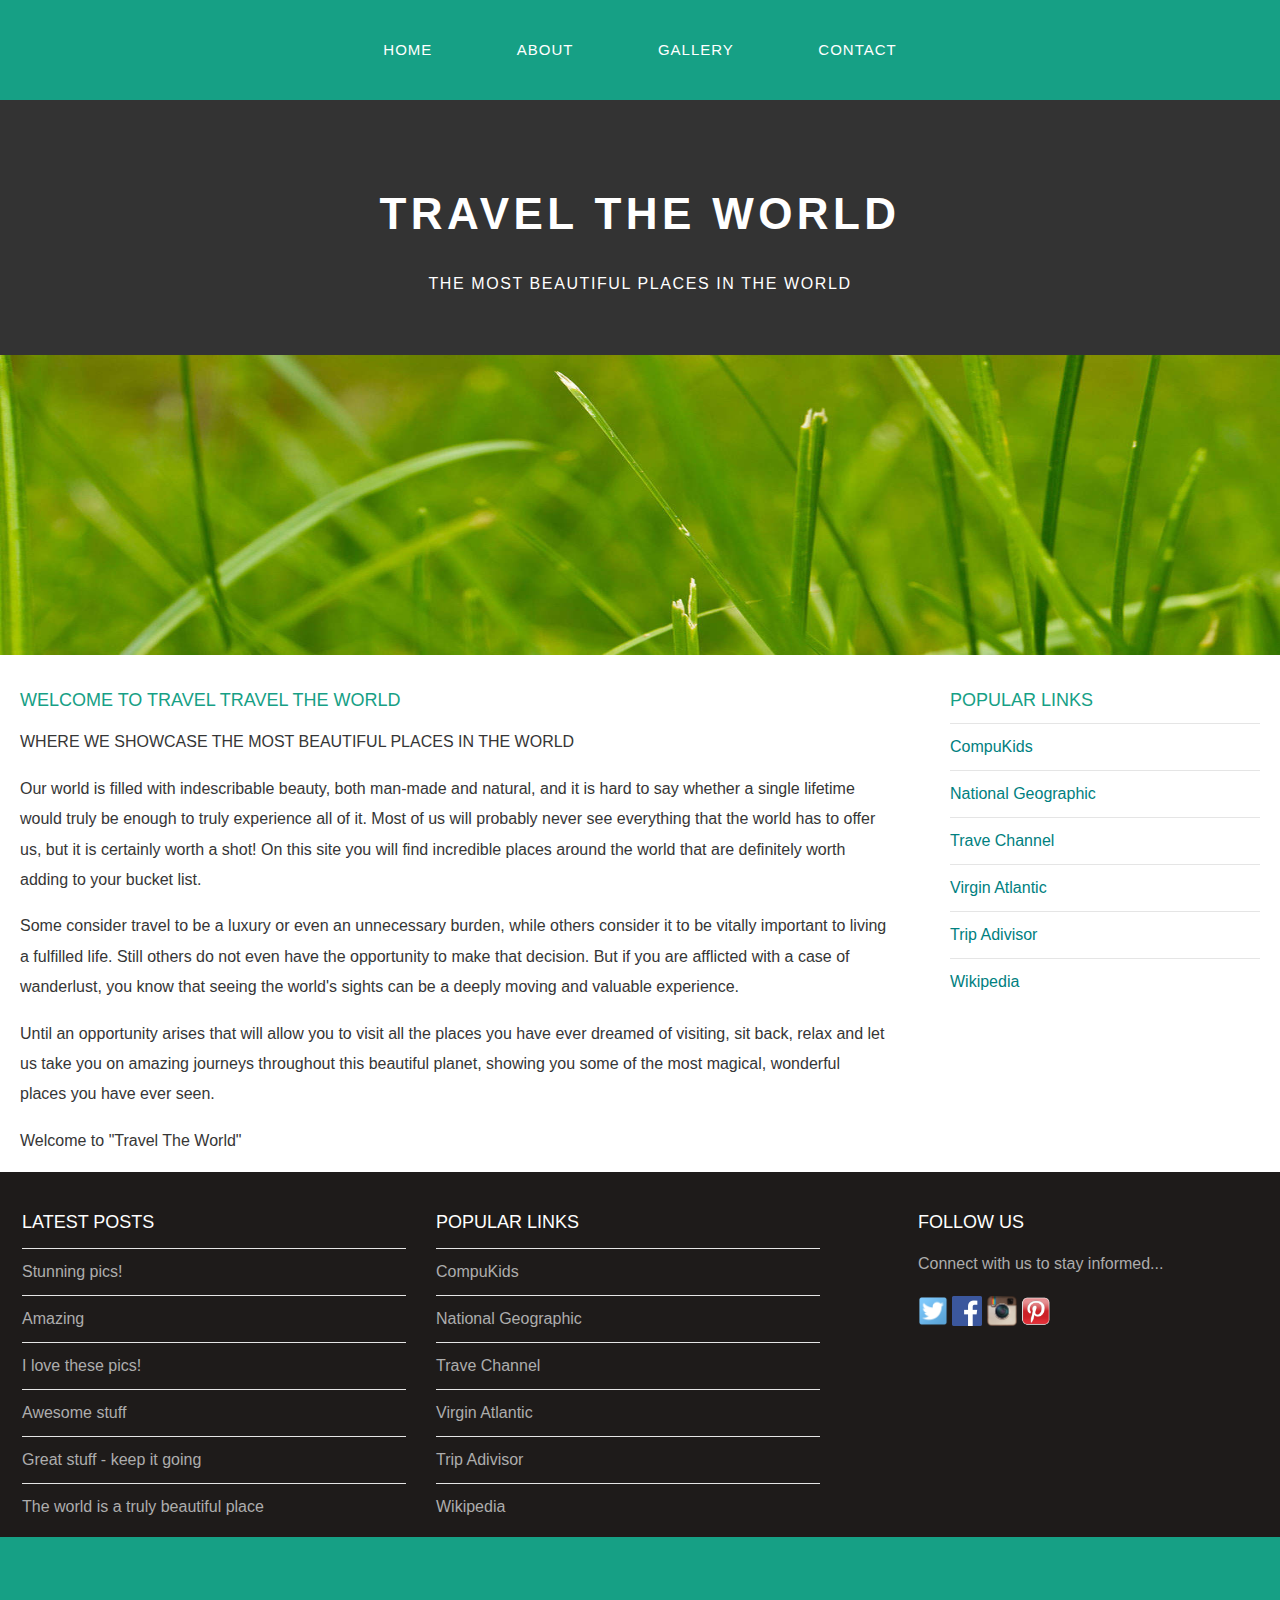
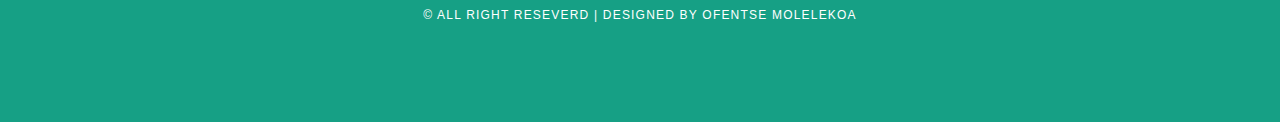
<file: index.html>
<!DOCTYPE html>
<html lang="en">
<head>
    <meta charset="UTF-8">
    <meta name="viewport" content="width=device-width, initial-scale=1.0">
    <link rel="stylesheet" href="style.css">
    <title>Travel the world</title>
</head>
<body>
    <div id="menu">
        <ul>
            <li><a href="index.html">Home</a></li>
            <li><a href="about.html">About</a></li>
            <li><a href="gallery.html">Gallery</a></li>
            <li><a href="contact.html">Contact</a></li>
        </ul>
    </div>

    <div id="header">
        <h1>TRAVEL THE WORLD</h1>
        <p>THE MOST BEAUTIFUL PLACES IN THE WORLD</p>
    </div>
    <div id="banner">
        <img src="images/pic01.jpg" />
    </div>

    <div id="page">
        <div id="content">
            <h2>Welcome to travel Travel The World</h2>
            <p>WHERE WE SHOWCASE THE MOST BEAUTIFUL PLACES IN THE WORLD</p>
            <p>
                Our world is filled with indescribable beauty, both man-made and natural, and it is hard 
                to say whether a single lifetime would truly be enough to truly experience all of it. 
                Most of us will probably never see everything that the world has to offer us, but it 
                is certainly worth a shot! On this site you will find incredible places around the 
                world that are definitely worth adding to your bucket list.
            </p>
            <p>
                Some consider travel to be a luxury or even an unnecessary burden, while others 
                consider it to be vitally important to living a fulfilled life. Still others do 
                not even have the opportunity to make that decision. But if you are afflicted 
                with a case of wanderlust, you know that seeing the world's sights can be a 
                deeply moving and valuable experience.
            </p>
            <p>Until an opportunity arises that will allow you to visit all the places you 
                have ever dreamed of visiting, sit back, relax and let us take you on amazing 
                journeys throughout this beautiful planet, showing you some of the most magical, 
                wonderful places you have ever seen.
            </p>
            <p>Welcome to "Travel The World"</p>
        </div>

        <div id="sidebar">
            <h2>Popular Links</h2>
            <ul class="styled">
                <li><a href="http://www.compukids.me">CompuKids</a></li>
                <li><a href="http://www.nationalgeographic.com/">National Geographic</a></li>
                <li><a href="http://www.travelchannel.com/">Trave Channel</a></li>
                <li><a href="http://www.virgin-atlantic.com/us/en.html">Virgin Atlantic</a></li>
                <li><a href="http://www.tripadvisor.com">Trip Adivisor</a></li>
                <li><a href="https://en.wikipedia.org/wiki/Main_Page">Wikipedia</a></li>
            </ul>
        </div>
    </div>

    <div id="footer">
        <div id="box1">
            <h2>Latest Posts</h2>
            <ul class="styled">
                <li><a href="#">Stunning pics!</a></li>
                <li><a href="#">Amazing</a></li>
                <li><a href="#">I love these pics!</a></li>
                <li><a href="#">Awesome stuff</a></li>
                <li><a href="#">Great stuff - keep it going</a></li>
                <li><a href="#">The world is a truly beautiful place</a></li>
                </ul>
        </div>

        <div id="box2">
            <h2>Popular Links</h2>
            <ul class="styled">
                <li><a href="http://www.compukids.me">CompuKids</a></li>
                <li><a href="http://www.nationalgeographic.com/">National Geographic</a></li>
                <li><a href="http://www.travelchannel.com/">Trave Channel</a></li>
                <li><a href="http://www.virgin-atlantic.com/us/en.html">Virgin Atlantic</a></li>
                <li><a href="http://www.tripadvisor.com">Trip Adivisor</a></li>
                <li><a href="https://en.wikipedia.org/wiki/Main_Page">Wikipedia</a></li>
            </ul>
        </div>

        <div id="box3">
            <h2>Follow Us</h2>
                <p>Connect with us to stay informed...</p>
                <a href="#"><img src="images/twitter.png" height="30"/></a>
                <a href="#"><img src="images/facebook.png" height="30"/></a>
                <a href="#"><img src="images/instagram.png" height="30"/></a>
                <a href="#"><img src="images/pinterest.png" height="30"/></a>
        </div>
    </div>

    <div id="copyright">
        <p>&copy; All Right Reseverd | Designed by Ofentse Molelekoa</p>
    </div>
</body>
</html>
</file>
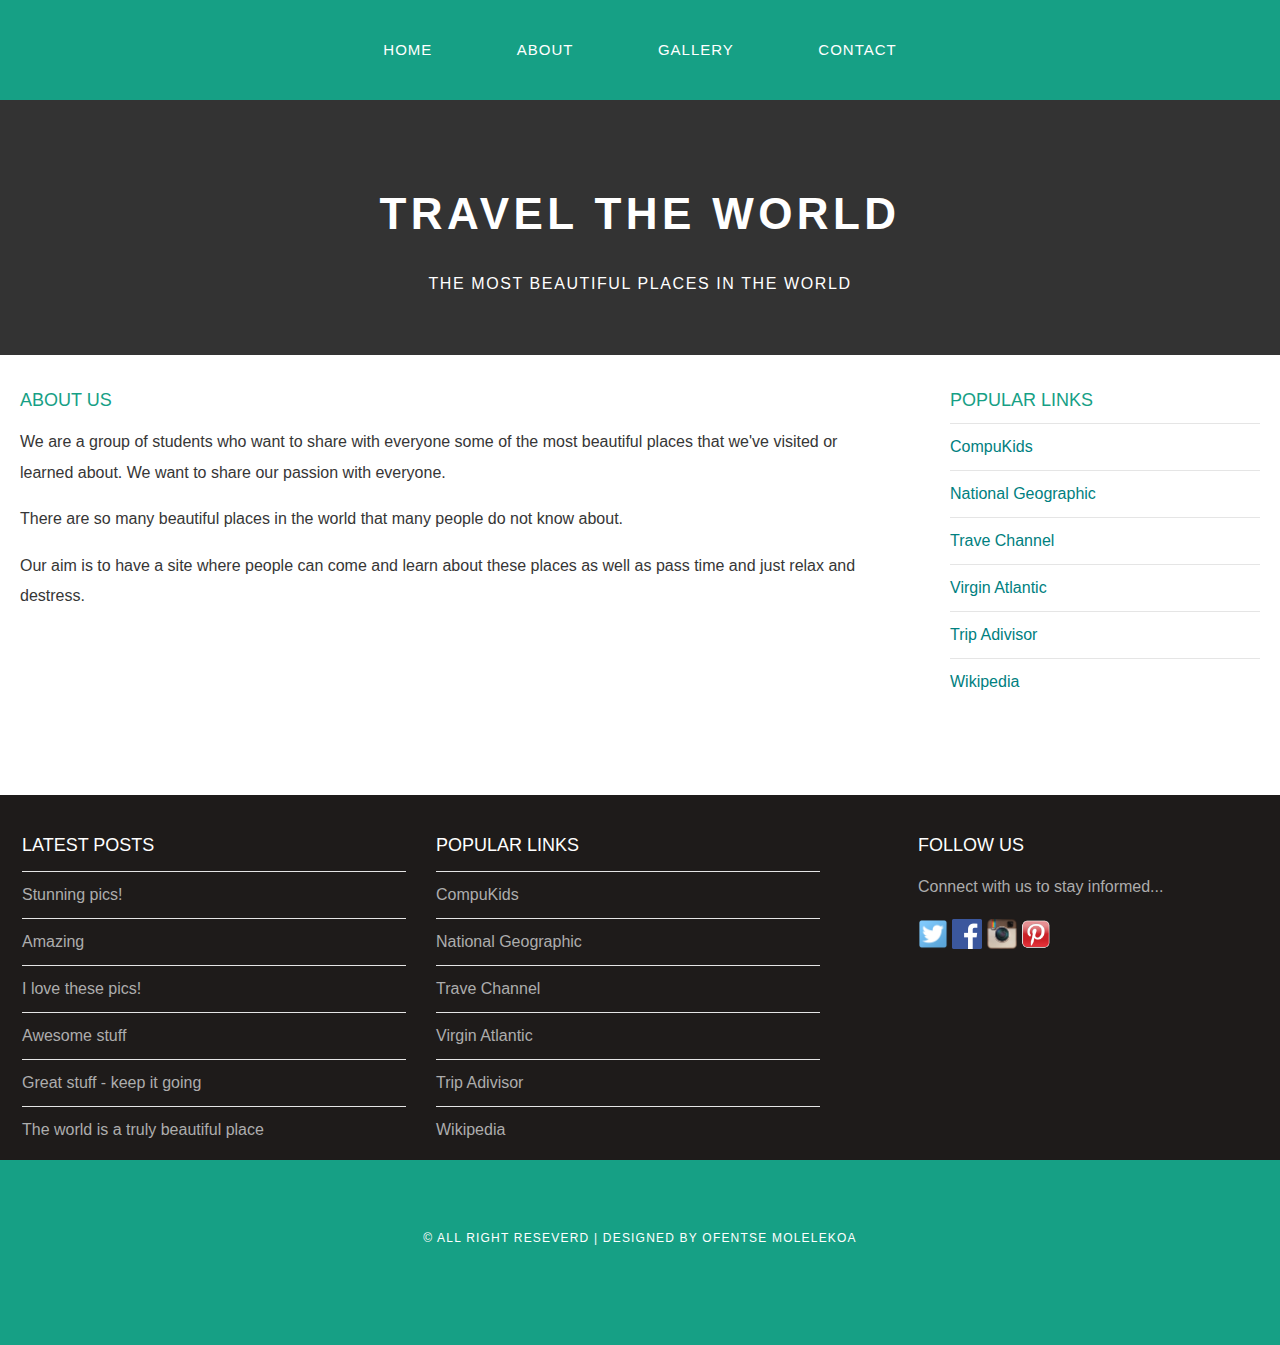
<file: about.html>
<!DOCTYPE html>
<html lang="en">
<head>
    <meta charset="UTF-8">
    <meta name="viewport" content="width=device-width, initial-scale=1.0">
    <link rel="stylesheet" href="style.css">
    <title>Travel the world</title>
</head>
<body>
    <div id="menu">
        <ul>
            <li><a href="index.html">Home</a></li>
            <li><a href="about.html">About</a></li>
            <li><a href="gallery.html">Gallery</a></li>
            <li><a href="contact.html">Contact</a></li>
        </ul>
    </div>

    <div id="header">
        <h1>TRAVEL THE WORLD</h1>
        <p>THE MOST BEAUTIFUL PLACES IN THE WORLD</p>
    </div>

    <div id="page">
        <div id="content">
           <h2>About Us</h2>
           <p>We are a group of students who want to share with everyone some of the most beautiful places that we've visited or learned about. We want to share our passion with everyone.</p>
            <p>There are so many beautiful places in the world that many people do not know about. </p>
            <p>Our aim is to have a site where people can come and learn about these places as well as pass time and just relax and destress. </p>
        </div>

        <div id="sidebar">
            <h2>Popular Links</h2>
            <ul class="styled">
                <li><a href="http://www.compukids.me">CompuKids</a></li>
                <li><a href="http://www.nationalgeographic.com/">National Geographic</a></li>
                <li><a href="http://www.travelchannel.com/">Trave Channel</a></li>
                <li><a href="http://www.virgin-atlantic.com/us/en.html">Virgin Atlantic</a></li>
                <li><a href="http://www.tripadvisor.com">Trip Adivisor</a></li>
                <li><a href="https://en.wikipedia.org/wiki/Main_Page">Wikipedia</a></li>
            </ul>
        </div>
    </div>

    <div id="footer">
        <div id="box1">
            <h2>Latest Posts</h2>
            <ul class="styled">
                <li><a href="#">Stunning pics!</a></li>
                <li><a href="#">Amazing</a></li>
                <li><a href="#">I love these pics!</a></li>
                <li><a href="#">Awesome stuff</a></li>
                <li><a href="#">Great stuff - keep it going</a></li>
                <li><a href="#">The world is a truly beautiful place</a></li>
                </ul>
        </div>

        <div id="box2">
            <h2>Popular Links</h2>
            <ul class="styled">
                <li><a href="http://www.compukids.me">CompuKids</a></li>
                <li><a href="http://www.nationalgeographic.com/">National Geographic</a></li>
                <li><a href="http://www.travelchannel.com/">Trave Channel</a></li>
                <li><a href="http://www.virgin-atlantic.com/us/en.html">Virgin Atlantic</a></li>
                <li><a href="http://www.tripadvisor.com">Trip Adivisor</a></li>
                <li><a href="https://en.wikipedia.org/wiki/Main_Page">Wikipedia</a></li>
            </ul>
        </div>

        <div id="box3">
            <h2>Follow Us</h2>
                <p>Connect with us to stay informed...</p>
                <a href="#"><img src="images/twitter.png" height="30"/></a>
                <a href="#"><img src="images/facebook.png" height="30"/></a>
                <a href="#"><img src="images/instagram.png" height="30"/></a>
                <a href="#"><img src="images/pinterest.png" height="30"/></a>
        </div>
    </div>

    <div id="copyright">
        <p>&copy; All Right Reseverd | Designed by Ofentse Molelekoa</p>
    </div>
</body>
</html>
</file>
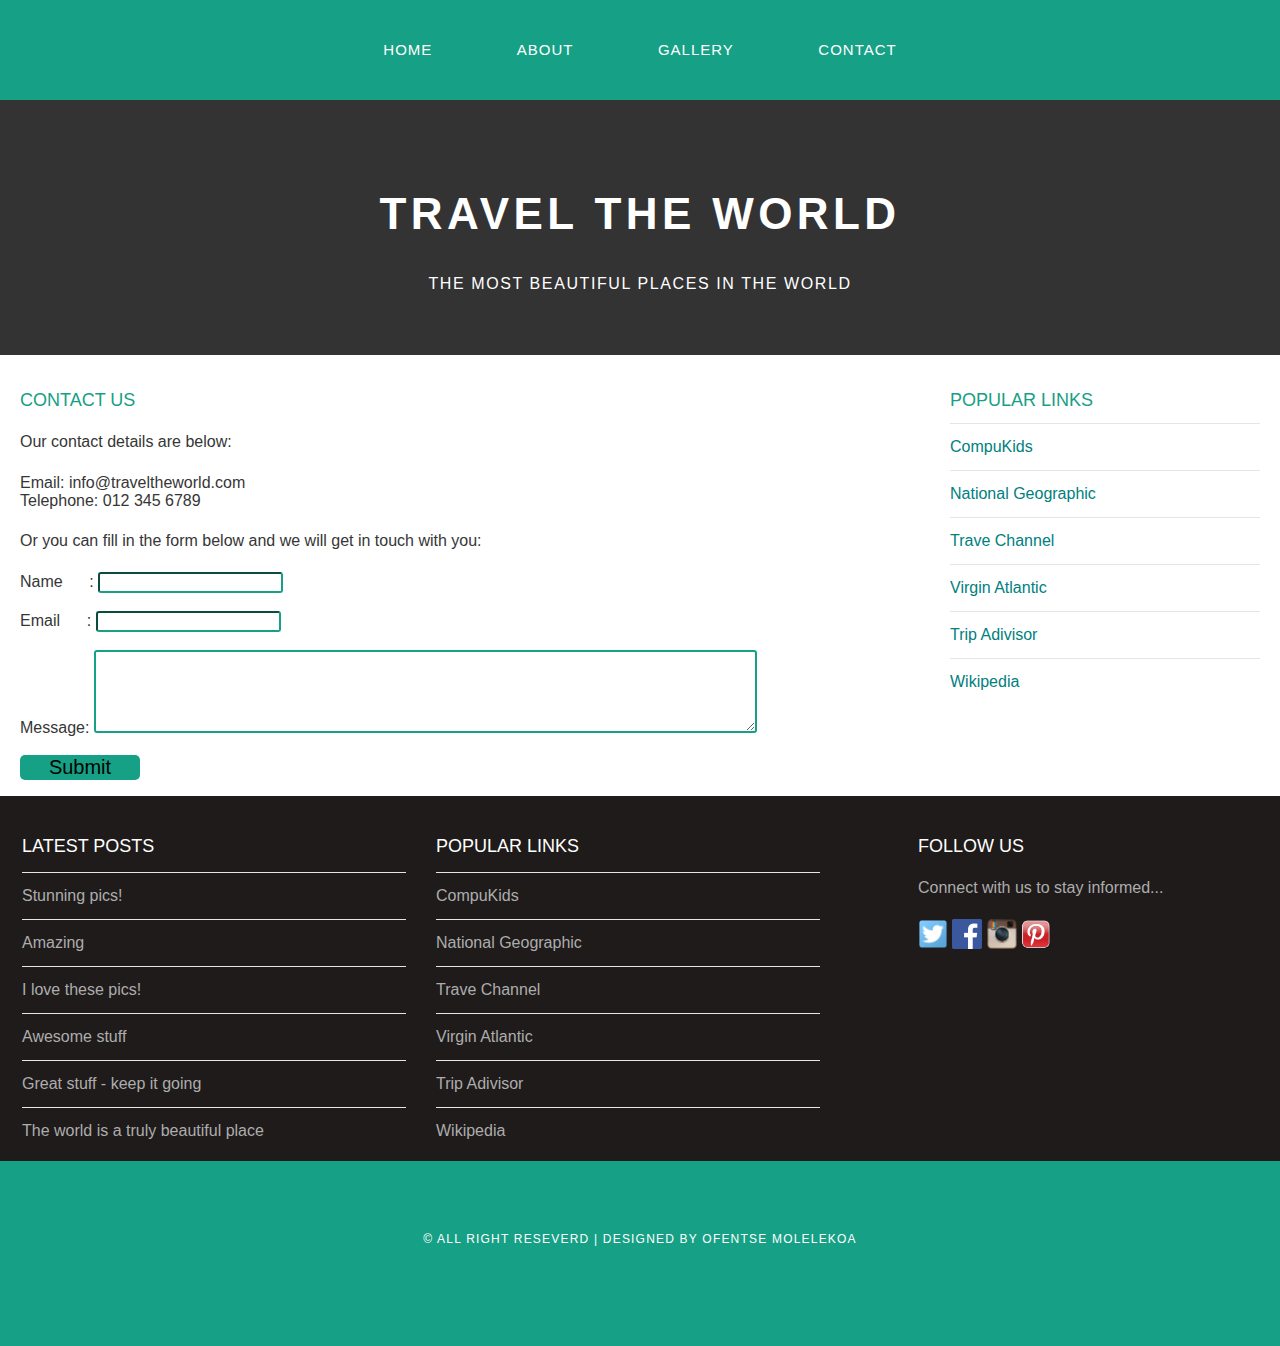
<file: contact.html>
<!DOCTYPE html>
<html lang="en">
<head>
    <meta charset="UTF-8">
    <meta name="viewport" content="width=device-width, initial-scale=1.0">
    <link rel="stylesheet" href="style.css">
    <title>Travel the world</title>
</head>
<body>
    <div id="menu">
        <ul>
            <li><a href="index.html">Home</a></li>
            <li><a href="about.html">About</a></li>
            <li><a href="gallery.html">Gallery</a></li>
            <li><a href="contact.html">Contact</a></li>
        </ul>
    </div>

    <div id="header">
        <h1>TRAVEL THE WORLD</h1>
        <p>THE MOST BEAUTIFUL PLACES IN THE WORLD</p>
    </div>

    <div id="page">
        <div id="content">
           <h2>Contact Us</h2>

            <p>Our contact details are below:</p>
                <ul class="style1">
                    <li>Email: info@traveltheworld.com</li>
                    <li>Telephone: 012 345 6789</li>
                </ul>

            <p>Or you can fill in the form below and we will get in touch with you:</p>
            <form>
                Name&nbsp;&nbsp;&nbsp;&nbsp;&nbsp; : <input id="name-input" class="contact-input" type="text" /><br/><br/>
                Email&nbsp;&nbsp;&nbsp;&nbsp;&nbsp; : <input id="email-input" class="contact-input" type="email" /><br/><br/>
                Message: <textarea id="msg-Input" class="contact-input" cols="80" rows="5"></textarea><br/><br/>
                <input id="contact-form-submit-Btn" type="submit" value="Submit"/>
                <p id="submission-result-area"></p>
            </form>
        </div>

        <div id="sidebar">
            <h2>Popular Links</h2>
            <ul class="styled">
                <li><a href="http://www.compukids.me">CompuKids</a></li>
                <li><a href="http://www.nationalgeographic.com/">National Geographic</a></li>
                <li><a href="http://www.travelchannel.com/">Trave Channel</a></li>
                <li><a href="http://www.virgin-atlantic.com/us/en.html">Virgin Atlantic</a></li>
                <li><a href="http://www.tripadvisor.com">Trip Adivisor</a></li>
                <li><a href="https://en.wikipedia.org/wiki/Main_Page">Wikipedia</a></li>
            </ul>
        </div>
    </div>

    <div id="footer">
        <div id="box1">
            <h2>Latest Posts</h2>
            <ul class="styled">
                <li><a href="#">Stunning pics!</a></li>
                <li><a href="#">Amazing</a></li>
                <li><a href="#">I love these pics!</a></li>
                <li><a href="#">Awesome stuff</a></li>
                <li><a href="#">Great stuff - keep it going</a></li>
                <li><a href="#">The world is a truly beautiful place</a></li>
                </ul>
        </div>

        <div id="box2">
            <h2>Popular Links</h2>
            <ul class="styled">
                <li><a href="http://www.compukids.me">CompuKids</a></li>
                <li><a href="http://www.nationalgeographic.com/">National Geographic</a></li>
                <li><a href="http://www.travelchannel.com/">Trave Channel</a></li>
                <li><a href="http://www.virgin-atlantic.com/us/en.html">Virgin Atlantic</a></li>
                <li><a href="http://www.tripadvisor.com">Trip Adivisor</a></li>
                <li><a href="https://en.wikipedia.org/wiki/Main_Page">Wikipedia</a></li>
            </ul>
        </div>

        <div id="box3">
            <h2>Follow Us</h2>
                <p>Connect with us to stay informed...</p>
                <a href="#"><img src="images/twitter.png" height="30"/></a>
                <a href="#"><img src="images/facebook.png" height="30"/></a>
                <a href="#"><img src="images/instagram.png" height="30"/></a>
                <a href="#"><img src="images/pinterest.png" height="30"/></a>
        </div>
    </div>

    <div id="copyright">
        <p>&copy; All Right Reseverd | Designed by Ofentse Molelekoa</p>
    </div>
    
    <script>
        const contactFormSubmitBtn = document.getElementById('contact-form-submit-Btn');
        const submitMsg = "Thank you for your message. We shall get back to you soon";

        contactFormSubmitBtn.addEventListener('click', function submitMsgFunc(event) {
            event.preventDefault();

            const nameInput = document.getElementById('name-input').value.trim();
            const emailInput = document.getElementById('email-input').value.trim();
            const messageInput = document.getElementById('msg-Input').value.trim();
            const submissionResultArea = document.getElementById('submission-result-area');

            if (nameInput === "" || emailInput === "" || messageInput === "") {
                submissionResultArea.style.color = 'red';
                submissionResultArea.textContent = "Error: Please fill in all the fields.";
            } else {
                submissionResultArea.style.color = 'green';
                submissionResultArea.textContent = submitMsg;
            }
        });
    </script>

</body>
</html>
</file>
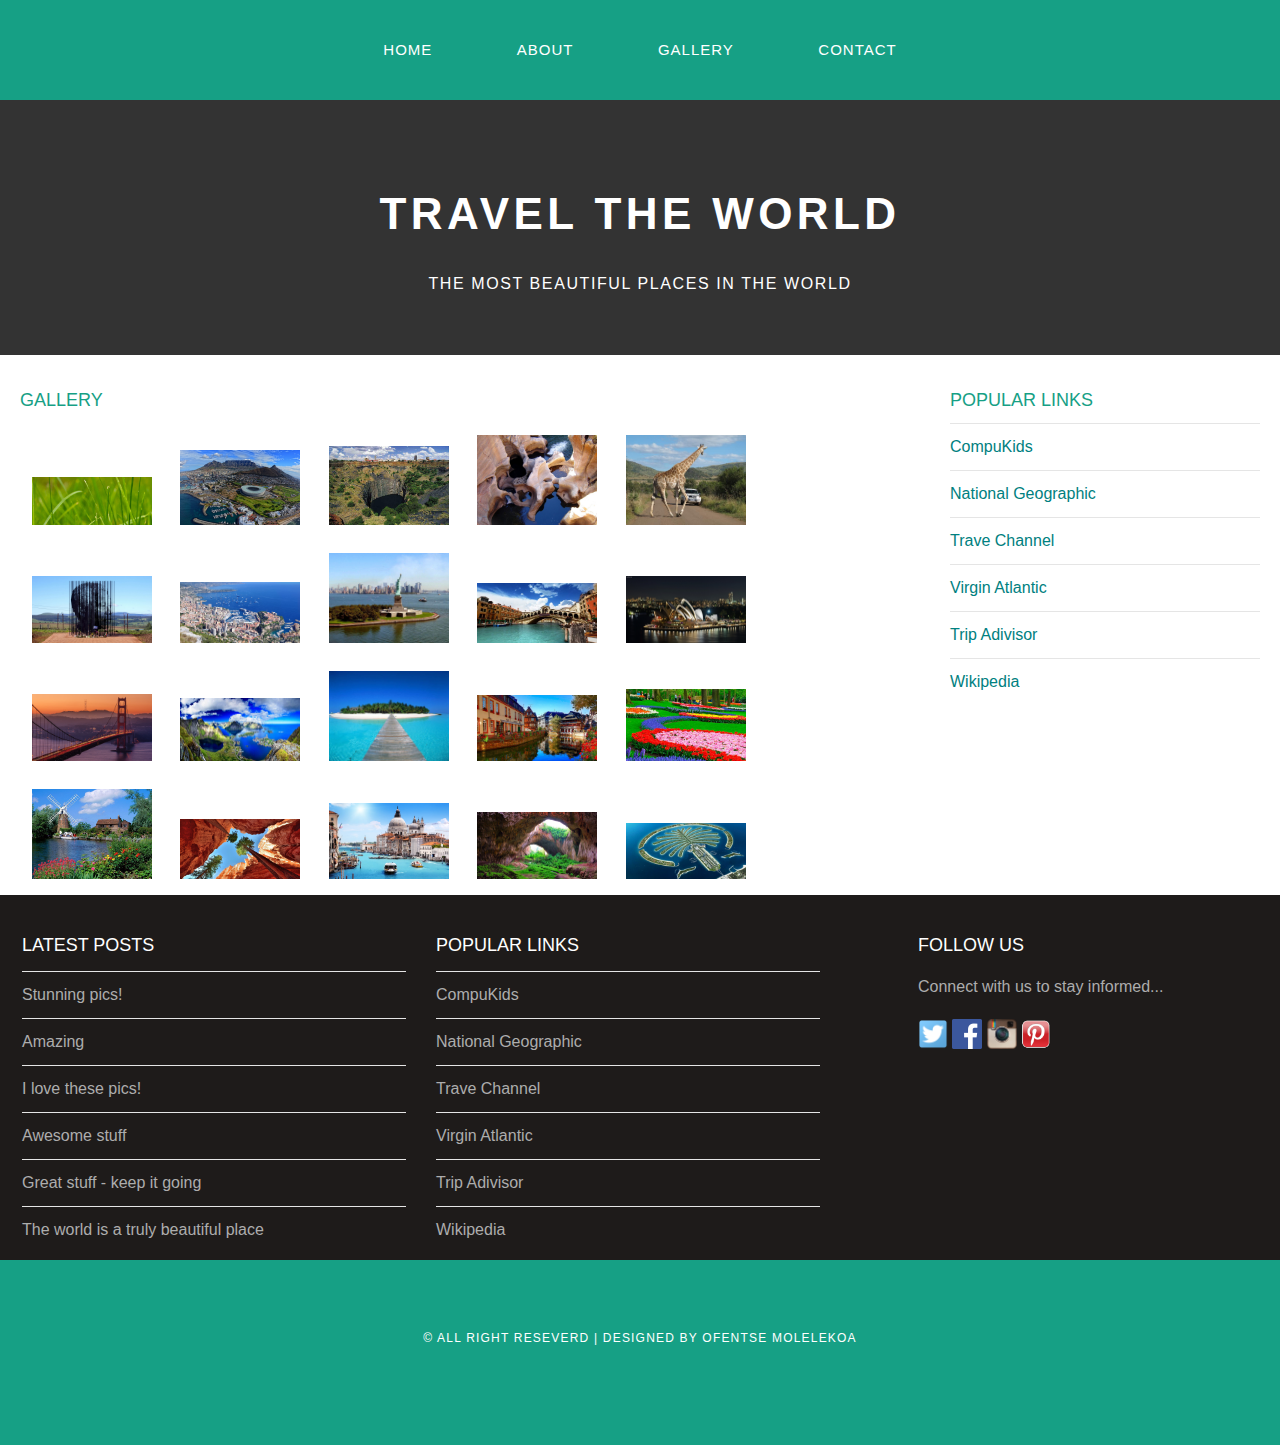
<file: gallery.html>
<!DOCTYPE html>
<html lang="en">
<head>
    <meta charset="UTF-8">
    <meta name="viewport" content="width=device-width, initial-scale=1.0">
    <link rel="stylesheet" href="style.css">
    <title>Travel the world</title>
</head>
<body>
    <div id="menu">
        <ul>
            <li><a href="index.html">Home</a></li>
            <li><a href="about.html">About</a></li>
            <li><a href="gallery.html">Gallery</a></li>
            <li><a href="contact.html">Contact</a></li>
        </ul>
    </div>

    <div id="header">
        <h1>TRAVEL THE WORLD</h1>
        <p>THE MOST BEAUTIFUL PLACES IN THE WORLD</p>
    </div>

    <div id="page">
        <div id="content">
           <h2>Gallery</h2>

           <div id="gallery">
            <img src="images/pic01.jpg"/>
            <img src="images/pic2.jpg"/>
            <img src="images/pic3.jpg"/>
            <img src="images/pic4.jpg"/>
            <img src="images/pic5.jpg"/>
            <img src="images/pic6.jpg"/>
            <img src="images/pic7.jpg"/>
            <img src="images/pic8.jpg"/>
            <img src="images/pic9.jpg"/>
            <img src="images/pic10.jpg"/>
            <img src="images/pic11.jpg"/>
            <img src="images/pic12.jpg"/>
            <img src="images/pic13.jpg"/>
            <img src="images/pic14.jpg"/>
            <img src="images/pic15.jpg"/>
            <img src="images/pic16.jpg"/>
            <img src="images/pic17.jpg"/>
            <img src="images/pic18.jpg"/>
            <img src="images/pic19.jpg"/>
            <img src="images/pic20.jpg"/>
           </div>
           
        </div>

        <div id="sidebar">
            <h2>Popular Links</h2>
            <ul class="styled">
                <li><a href="http://www.compukids.me">CompuKids</a></li>
                <li><a href="http://www.nationalgeographic.com/">National Geographic</a></li>
                <li><a href="http://www.travelchannel.com/">Trave Channel</a></li>
                <li><a href="http://www.virgin-atlantic.com/us/en.html">Virgin Atlantic</a></li>
                <li><a href="http://www.tripadvisor.com">Trip Adivisor</a></li>
                <li><a href="https://en.wikipedia.org/wiki/Main_Page">Wikipedia</a></li>
            </ul>
        </div>
    </div>

    <div id="footer">
        <div id="box1">
            <h2>Latest Posts</h2>
            <ul class="styled">
                <li><a href="#">Stunning pics!</a></li>
                <li><a href="#">Amazing</a></li>
                <li><a href="#">I love these pics!</a></li>
                <li><a href="#">Awesome stuff</a></li>
                <li><a href="#">Great stuff - keep it going</a></li>
                <li><a href="#">The world is a truly beautiful place</a></li>
                </ul>
        </div>

        <div id="box2">
            <h2>Popular Links</h2>
            <ul class="styled">
                <li><a href="http://www.compukids.me">CompuKids</a></li>
                <li><a href="http://www.nationalgeographic.com/">National Geographic</a></li>
                <li><a href="http://www.travelchannel.com/">Trave Channel</a></li>
                <li><a href="http://www.virgin-atlantic.com/us/en.html">Virgin Atlantic</a></li>
                <li><a href="http://www.tripadvisor.com">Trip Adivisor</a></li>
                <li><a href="https://en.wikipedia.org/wiki/Main_Page">Wikipedia</a></li>
            </ul>
        </div>

        <div id="box3">
            <h2>Follow Us</h2>
                <p>Connect with us to stay informed...</p>
                <a href="#"><img src="images/twitter.png" height="30"/></a>
                <a href="#"><img src="images/facebook.png" height="30"/></a>
                <a href="#"><img src="images/instagram.png" height="30"/></a>
                <a href="#"><img src="images/pinterest.png" height="30"/></a>
        </div>
    </div>

    <div id="copyright">
        <p>&copy; All Right Reseverd | Designed by Ofentse Molelekoa</p>
    </div>
</body>
</html>
</file>
<file: style.css>
/* =======================default style reset and universal styles====================== */
body{
    margin: 0;
    padding: 0;
    background: #ffffff;
    font-family: "Raleway", sans-serif;
    font-size: 16px;
    font-weight: 400;
    color: #363636;
}
p{
    line-height: 190%;
}
a{
    text-decoration: none;
    color: teal;
}
/* =======================default style reset and universal styles====================== */


/* ======================================Menu Section=================================== */

#menu{
    background: #16a085;
    height: 100px;
}

ul{
    margin: 0;
    padding: 0;
    list-style-type: none;
    text-align: center;
}

#menu li{
    display: inline-block;
}

#menu a{
    letter-spacing: 1px;
    text-decoration: none;
    text-align: center;
    text-transform: uppercase;
    font-size: 15px;
    line-height: 100px;
    color: white;

    padding: 0 40px;
    border: none;
    display: block;
}

#menu a:hover{
    background: #0f6f5c;
    border-radius: 30px;
}
/* ======================================Menu Section=================================== */

/* ======================================Header Section=================================== */


#header{
    padding: 60px 0px 40px 0;
    background-color: #333333;
    text-align: center;
}

h1{
    letter-spacing: 0.1em;
    font-size: 44px;
    color: #ffffff;
}

#header p{
    letter-spacing: 0.1em;
    color: #ffffff;
}
/* ======================================Header Section=================================== */

/* ======================================Banner Section=================================== */
#banner{
    height: 300px;
}

#banner img{
    width: 100%;
    height: 300px;
}
/* ======================================Banner Section=================================== */


/* ======================================Page Section=================================== */
#page{
    min-height: 400px;
    padding: 20px;
}

#page h2{
    margin-bottom: 12px;
    text-transform: uppercase;
    font-weight: 400;
    font-size: 18px;
    color: #16a085;
}
/* ======================================Page Section=================================== */


/* ======================================Content Section=================================== */
#content{
    float: left;
    width: 70%;
}

#sidebar{
    float: right;
    width: 25%;
}

/* LIST */
ul.styled{
    margin: 0;
    padding: 0;
    list-style-type: none;
    text-align: left;
}

ul.styled li{
    border-top: solid 1px #e5e5e5;
    padding: 14px 0px;
}
/* ======================================Content Section=================================== */


/* ======================================Footer Section=================================== */
#footer{
    width: 100%;
    height: 340px;
    background-color: #1e1b1a;
    padding-top: 25px;
    padding-left: 22px;
    clear: both;
}

#footer h2{
    font-size: 18px;
    font-weight: 400;
    text-transform: uppercase;
    color: #ffffff;
}

#footer p{
    color: #adadad;
}

#footer a{
    color: #adadad;
}

#box1{
    float: left;
    width: 30%;
    padding-right: 30px;

}

#box2{
    float: left;
    width: 30%;
    padding-right: 30px;
}

#box3{
    float: right;
    width: 30%;
    padding-left: 30px;
}

.style1{
    text-align: left;
}
/* ======================================Footer Section=================================== */


/* ======================================Copyright Section=================================== */
#copyright{
    width: 100%;
    height: 130px;
    text-align: center;
    background-color: #16a085;
    padding-top: 55px;
    clear: both;
}

#copyright p{
    font-size: 12px;
    letter-spacing: 0.1em;
    text-transform: uppercase;
    color: #ffffff;
}
/* ======================================Copyright Section=================================== */


/* ======================================Contact Section=================================== */

#contact-form-submit-Btn {
    cursor: pointer;
    font-size: 20px;
    border: 0px;
    background-color: #16a085;
    border-radius: 5px;
    width: 120px;
}
.contact-input {
    border-radius: 3px;
    border-width: 2px;
    border-color: #16a085;
}
/* ======================================Contact Section=================================== */


/* ======================================Gallery Section=================================== */
#gallery img{
    width: 120px;
    margin: 12px;
    -moz-transition: -moz-transform 0.5s ease-in;
	-webkit-transition: -webkit-transform 0.5s ease-in;
	-o-transition: -o-transform 0.5s ease-in;
}

#gallery img:hover{
    -moz-transform: scale(3);
	-webkit-transform: scale(3);
	-o-transform: scale(3);
}
/* ======================================Gallery Section=================================== */
</file>
